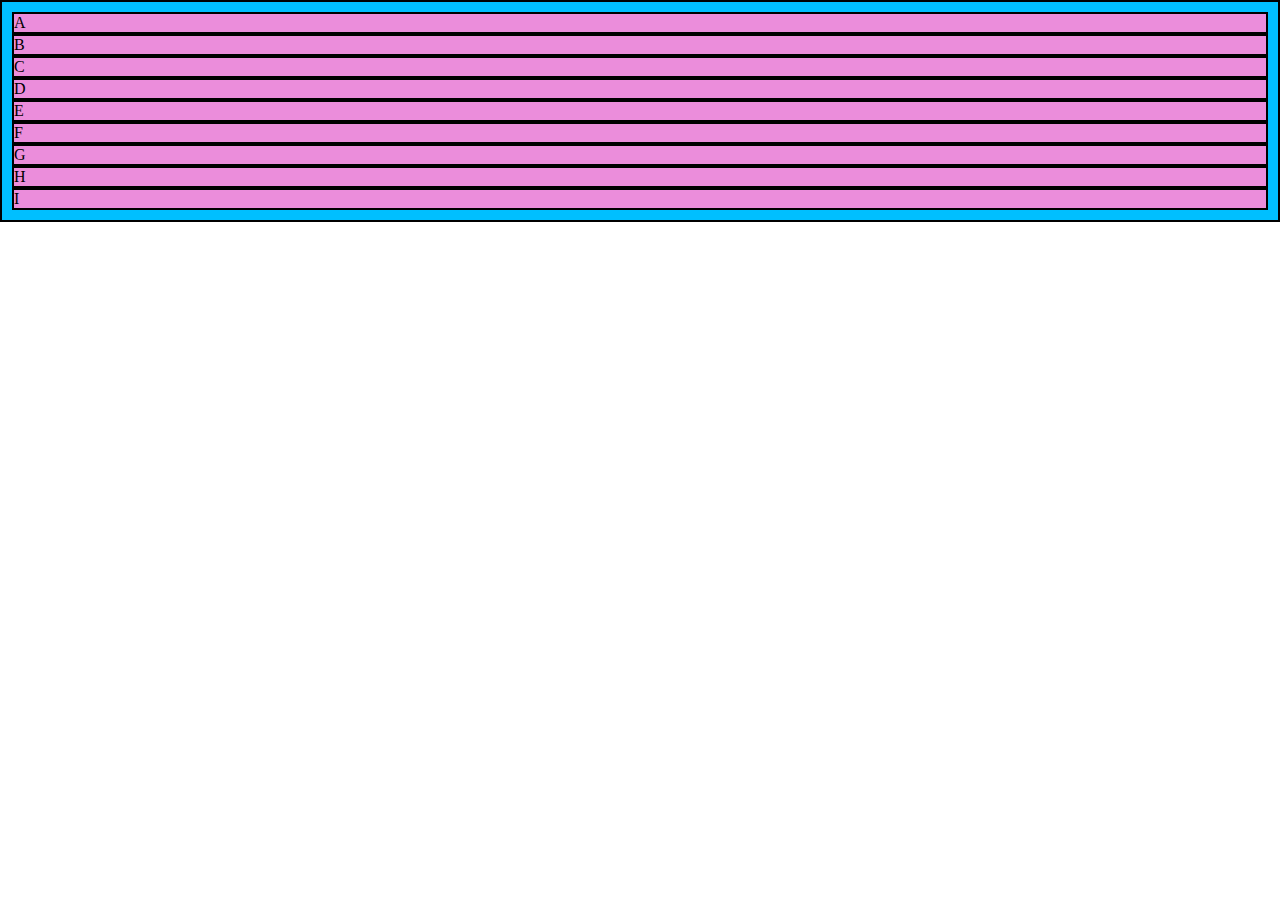
<file: basic/index.html>
<!DOCTYPE html>
<html lang="en">
<head>
    <meta charset="UTF-8">
    <meta http-equiv="X-UA-Compatible" content="IE=edge">
    <meta name="viewport" content="width=device-width, initial-scale=1.0">
    <title>GRID</title>
    <link rel="stylesheet" href="style.css">
</head>
<body>
    <div class="container">
        <div class="item">A</div>
        <div class="item">B</div>
        <div class="item">C</div>
        <div class="item">D</div>
        <div class="item">E</div>
        <div class="item">F</div>
        <div class="item">G</div>
        <div class="item">H</div>
        <div class="item">I</div>
    </div>
    
</body>
</html>
</file>
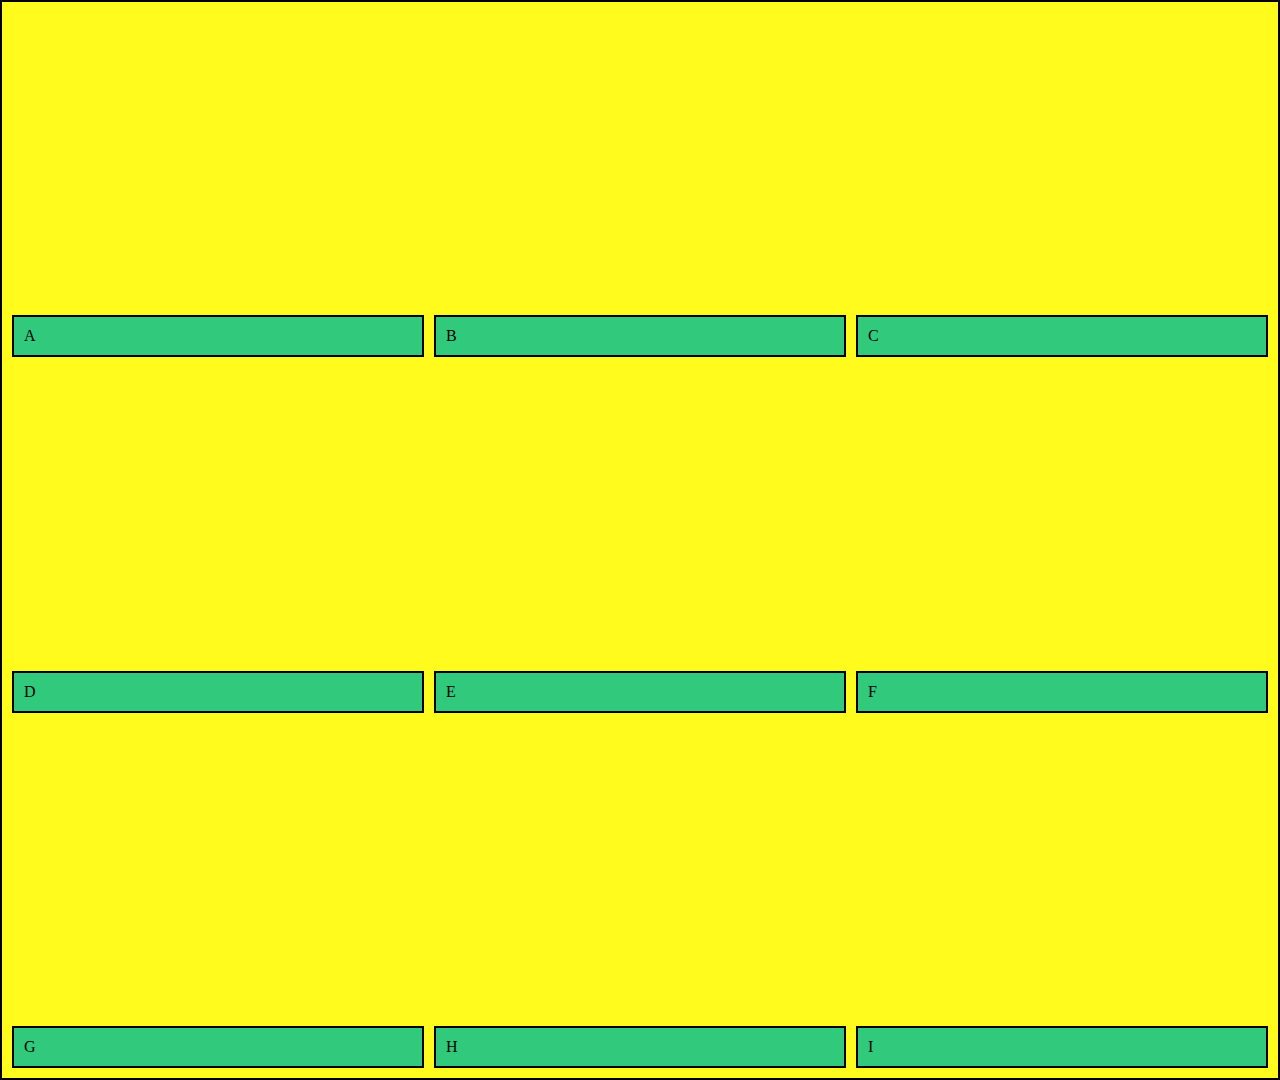
<file: basic10/index.html>
<!DOCTYPE html>
<html lang="en">
<head>
    <meta charset="UTF-8">
    <meta http-equiv="X-UA-Compatible" content="IE=edge">
    <meta name="viewport" content="width=device-width, initial-scale=1.0">
    <title>BASIC10</title>
    <link rel="stylesheet" href="style.css">
</head>
<body>
    <div class="container">
        <div class="item">A</div>
        <div class="item">B</div>
        <div class="item">C</div>
        <div class="item">D</div>
        <div class="item">E</div>
        <div class="item">F</div>
        <div class="item">G</div>
        <div class="item">H</div>
        <div class="item">I</div>
    </div>
    
</body>
</html>
</file>
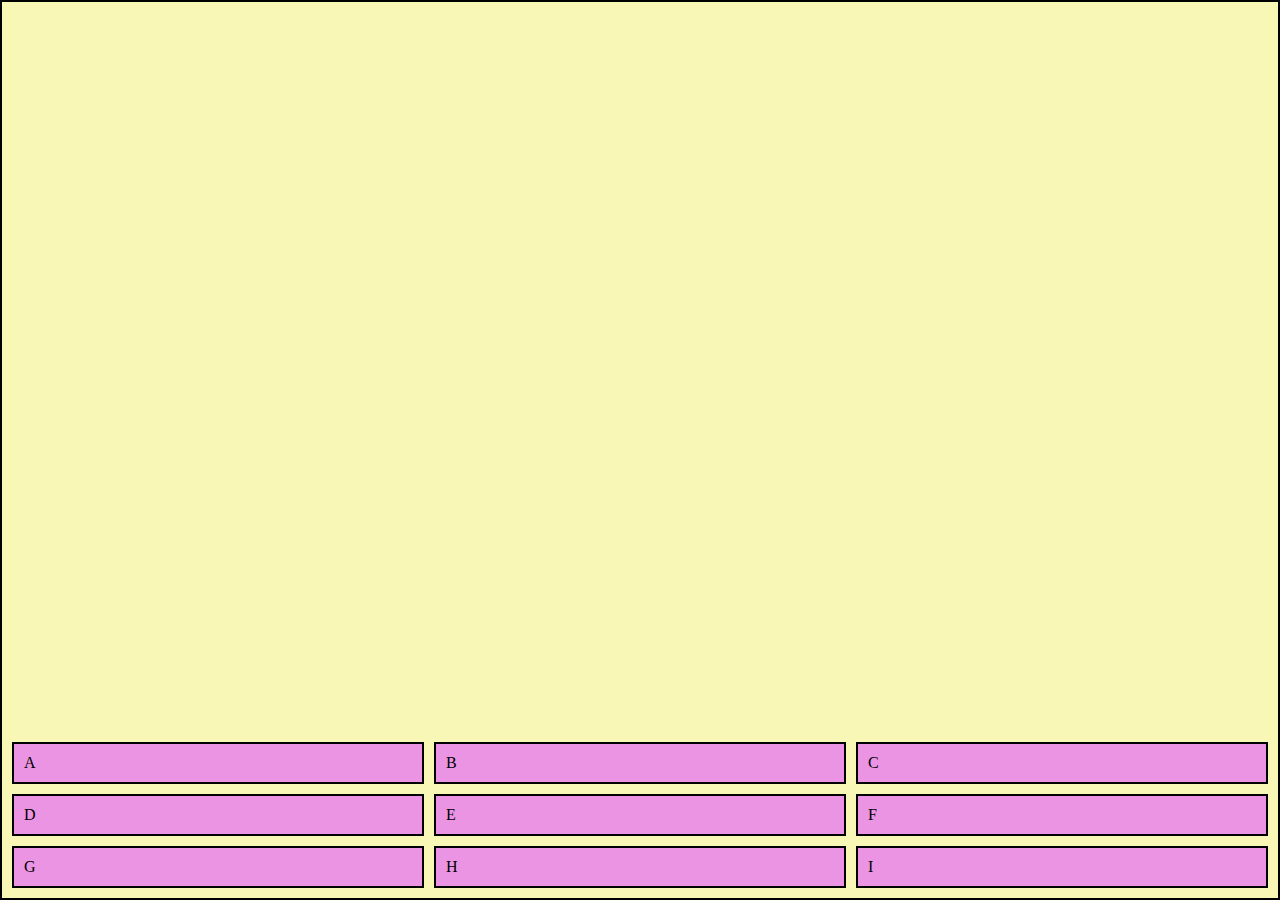
<file: basic13/index.html>
<!DOCTYPE html>
<html lang="en">
<head>
    <meta charset="UTF-8">
    <meta http-equiv="X-UA-Compatible" content="IE=edge">
    <meta name="viewport" content="width=device-width, initial-scale=1.0">
    <title>BASIC13</title>
    <link rel="stylesheet" href="style.css">
</head>
<body>
    <div class="container">
        <div class="item">A</div>
        <div class="item">B</div>
        <div class="item">C</div>
        <div class="item">D</div>
        <div class="item">E</div>
        <div class="item">F</div>
        <div class="item">G</div>
        <div class="item">H</div>
        <div class="item">I</div>
    </div>
    
</body>
</html>
</file>
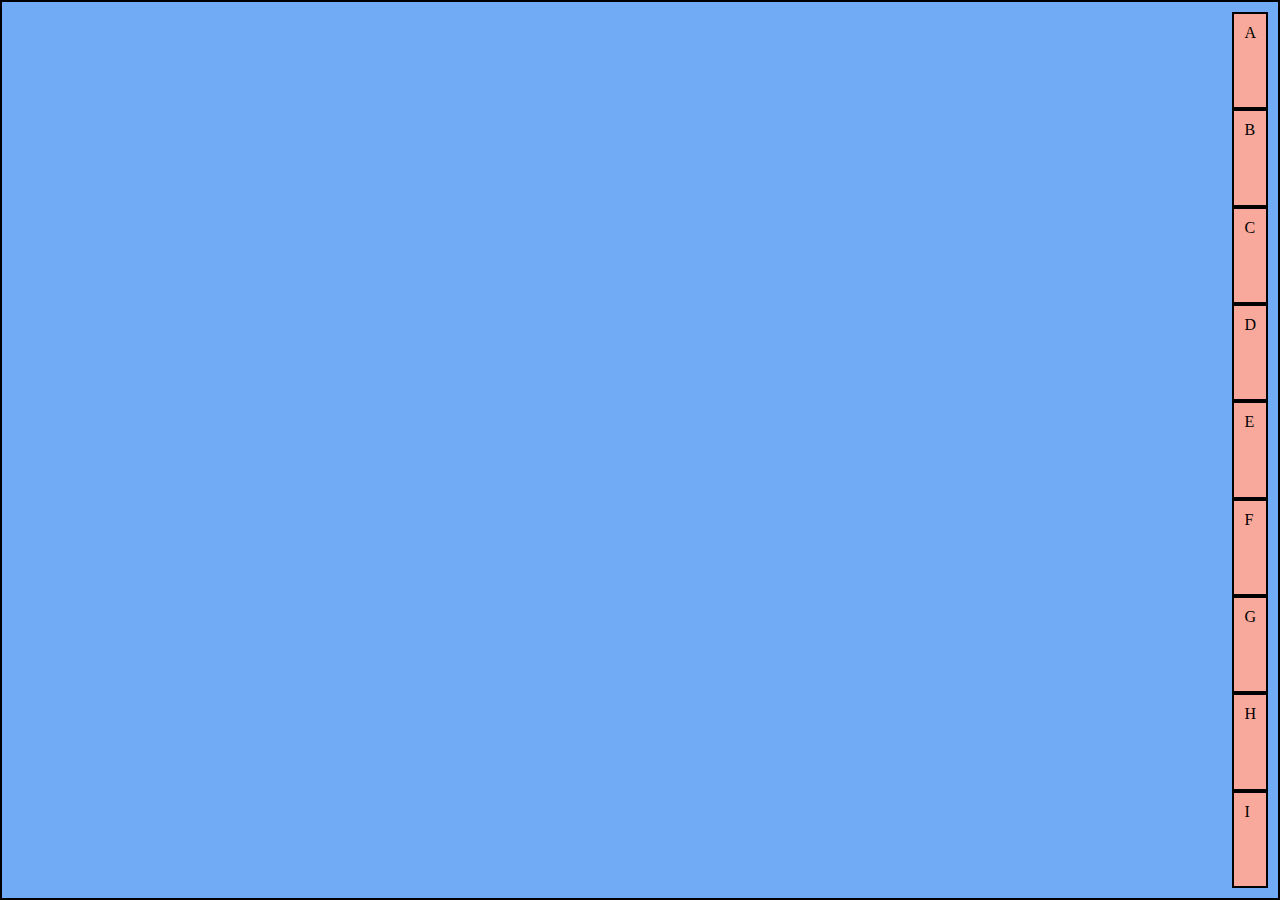
<file: basic14/index.html>
<!DOCTYPE html>
<html lang="en">
<head>
    <meta charset="UTF-8">
    <meta http-equiv="X-UA-Compatible" content="IE=edge">
    <meta name="viewport" content="width=device-width, initial-scale=1.0">
    <title>BASIC14</title>
    <link rel="stylesheet" href="style.css">
</head>
<body>
    <div class="container">
        <div class="item">A</div>
        <div class="item">B</div>
        <div class="item">C</div>
        <div class="item">D</div>
        <div class="item">E</div>
        <div class="item">F</div>
        <div class="item">G</div>
        <div class="item">H</div>
        <div class="item">I</div>
    </div>
    
</body>
</html>
</file>
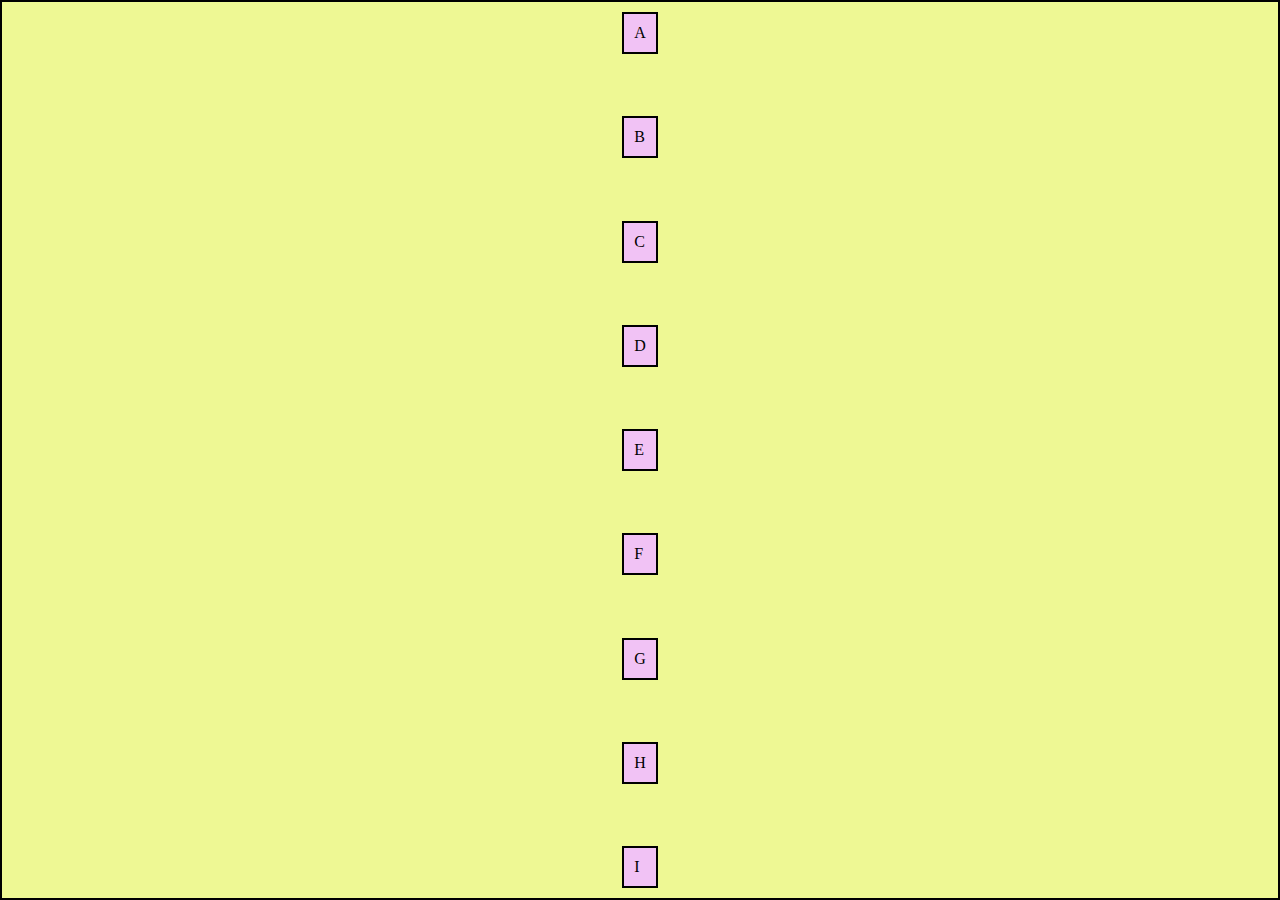
<file: basic15/index.html>
<!DOCTYPE html>
<html lang="en">
<head>
    <meta charset="UTF-8">
    <meta http-equiv="X-UA-Compatible" content="IE=edge">
    <meta name="viewport" content="width=device-width, initial-scale=1.0">
    <title>BASIC15</title>
    <link rel="stylesheet" href="style.css">
</head>
<body>
    <div class="container">
        <div class="item">A</div>
        <div class="item">B</div>
        <div class="item">C</div>
        <div class="item">D</div>
        <div class="item">E</div>
        <div class="item">F</div>
        <div class="item">G</div>
        <div class="item">H</div>
        <div class="item">I</div>
    </div>
    
</body>
</html>
</file>
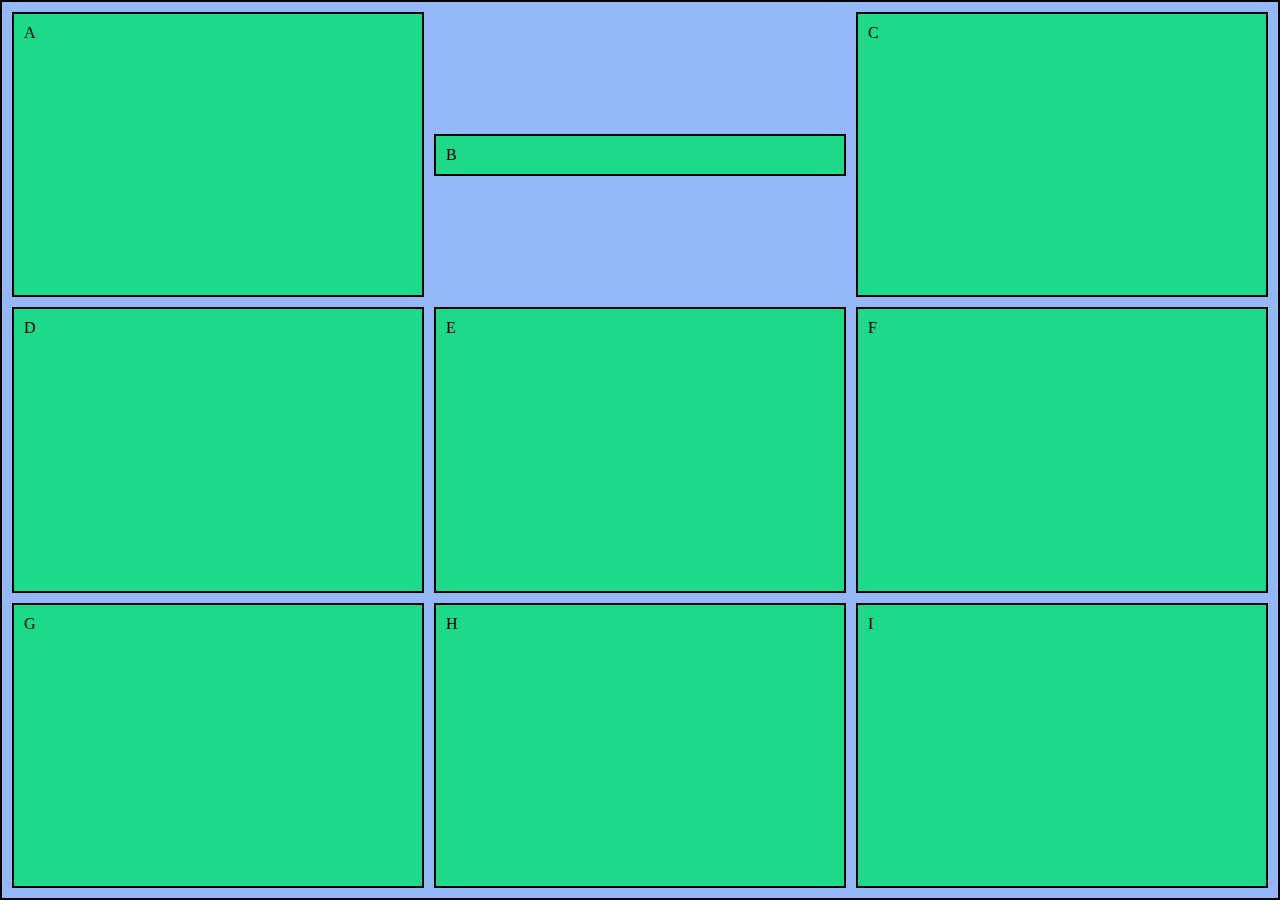
<file: basic16/index.html>
<!DOCTYPE html>
<html lang="en">
<head>
    <meta charset="UTF-8">
    <meta http-equiv="X-UA-Compatible" content="IE=edge">
    <meta name="viewport" content="width=device-width, initial-scale=1.0">
    <title>BASIC16</title>
    <link rel="stylesheet" href="style.css">
</head>
<body>
    <div class="container">
        <div class="item">A</div>
        <div class="item">B</div>
        <div class="item">C</div>
        <div class="item">D</div>
        <div class="item">E</div>
        <div class="item">F</div>
        <div class="item">G</div>
        <div class="item">H</div>
        <div class="item">I</div>
    </div>
    
</body>
</html>
</file>
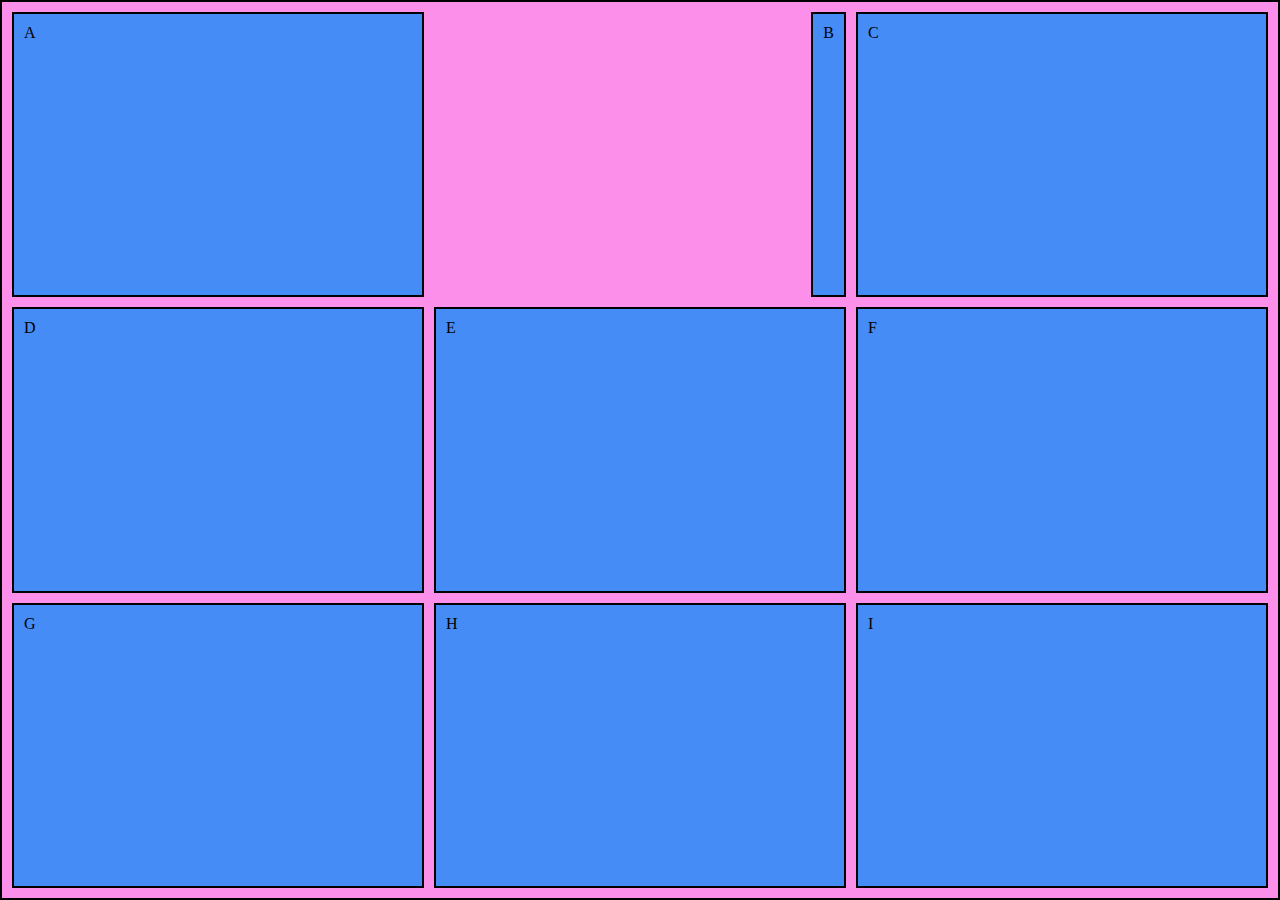
<file: basic17/index.html>
<!DOCTYPE html>
<html lang="en">
<head>
    <meta charset="UTF-8">
    <meta http-equiv="X-UA-Compatible" content="IE=edge">
    <meta name="viewport" content="width=device-width, initial-scale=1.0">
    <title>BASIC17</title>
    <link rel="stylesheet" href="style.css">
</head>
<body>
    <div class="container">
        <div class="item">A</div>
        <div class="item">B</div>
        <div class="item">C</div>
        <div class="item">D</div>
        <div class="item">E</div>
        <div class="item">F</div>
        <div class="item">G</div>
        <div class="item">H</div>
        <div class="item">I</div>
    </div>
    
</body>
</html>
</file>
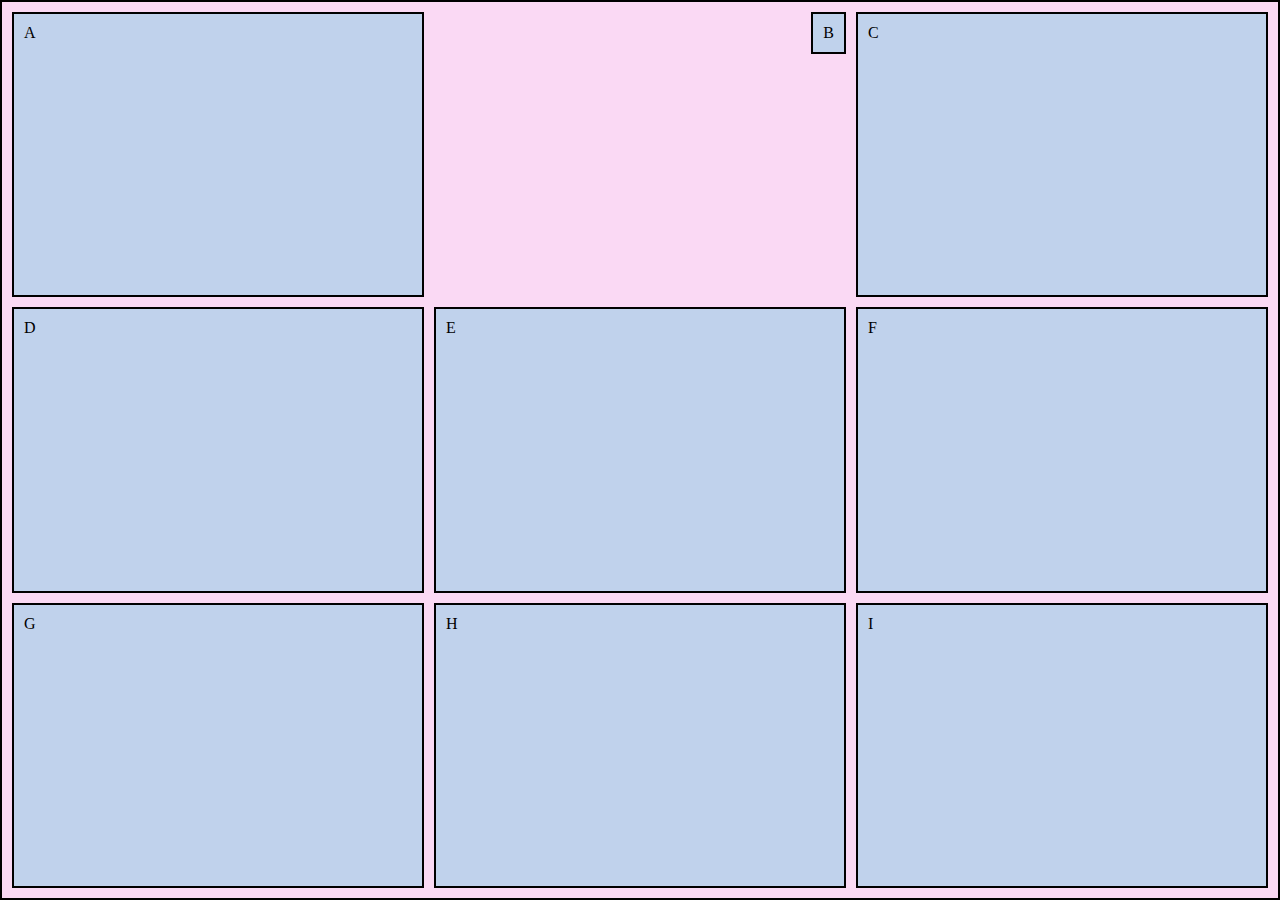
<file: basic18/index.html>
<!DOCTYPE html>
<html lang="en">
<head>
    <meta charset="UTF-8">
    <meta http-equiv="X-UA-Compatible" content="IE=edge">
    <meta name="viewport" content="width=device-width, initial-scale=1.0">
    <title>BASIC18</title>
    <link rel="stylesheet" href="style.css">
</head>
<body>
    <div class="container">
        <div class="item">A</div>
        <div class="item">B</div>
        <div class="item">C</div>
        <div class="item">D</div>
        <div class="item">E</div>
        <div class="item">F</div>
        <div class="item">G</div>
        <div class="item">H</div>
        <div class="item">I</div>
    </div>
    
</body>
</html>
</file>
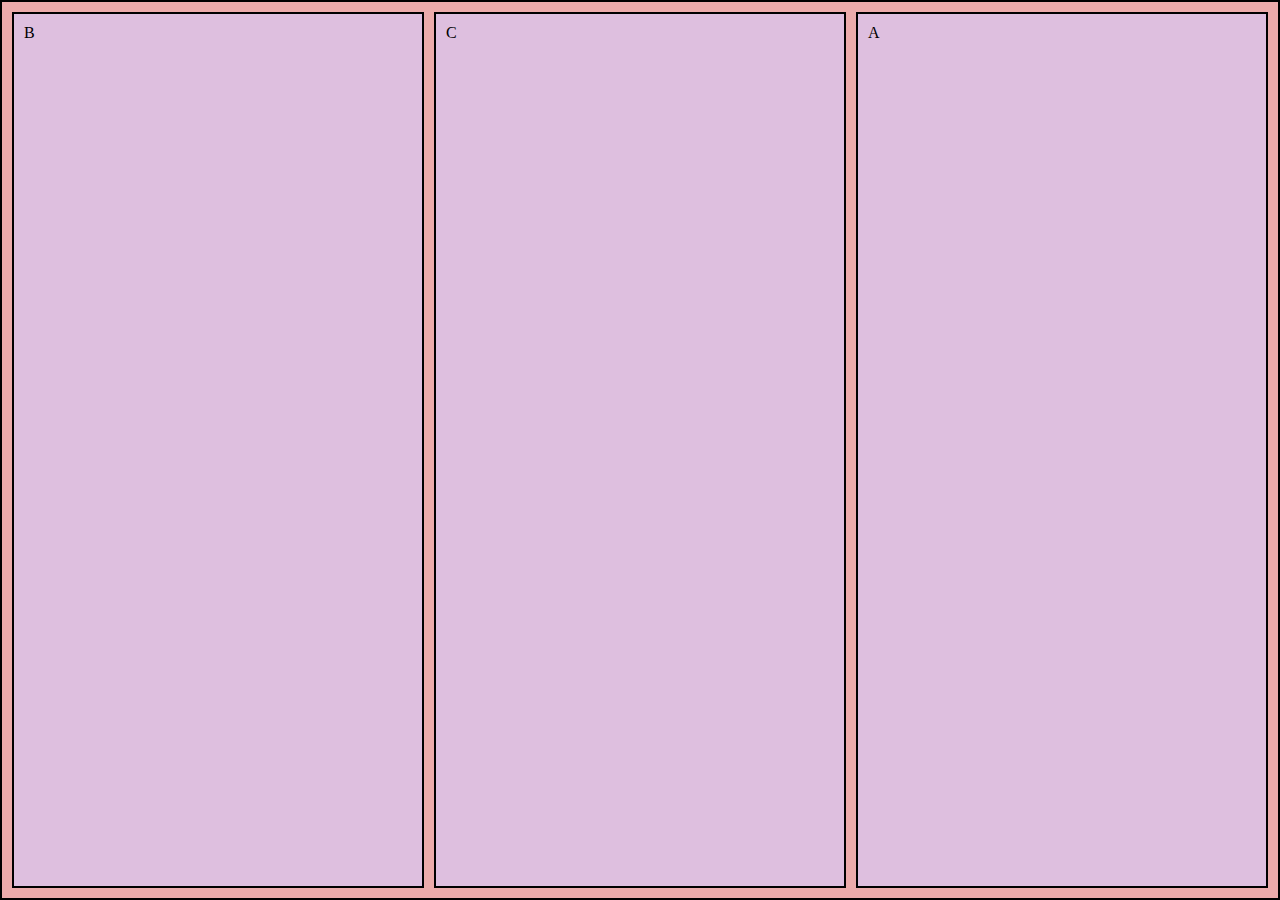
<file: basic19/index.html>
<!DOCTYPE html>
<html lang="en">
<head>
    <meta charset="UTF-8">
    <meta http-equiv="X-UA-Compatible" content="IE=edge">
    <meta name="viewport" content="width=device-width, initial-scale=1.0">
    <title>BASIC19</title>
    <link rel="stylesheet" href="style.css">
</head>
<body>
    <div class="container">
        <div class="item">A</div>
        <div class="item">B</div>
        <div class="item">C</div>
        
    </div>
    
</body>
</html>
</file>
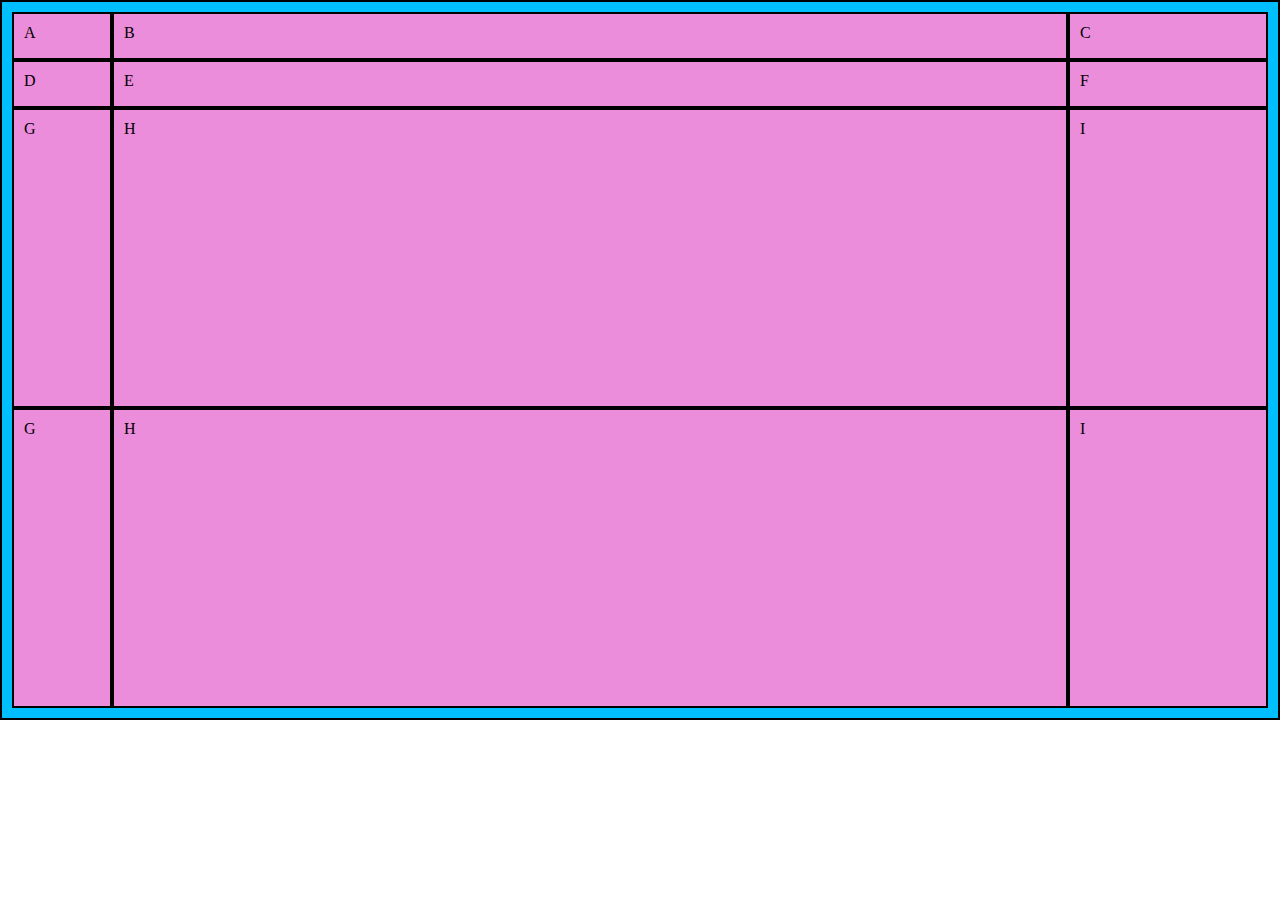
<file: basic2/index.html>
<!DOCTYPE html>
<html lang="en">
<head>
    <meta charset="UTF-8">
    <meta http-equiv="X-UA-Compatible" content="IE=edge">
    <meta name="viewport" content="width=device-width, initial-scale=1.0">
    <title>GRID</title>
    <link rel="stylesheet" href="style.css">
</head>
<body>
    <div class="container">
        <div class="item">A</div>
        <div class="item">B</div>
        <div class="item">C</div>
        <div class="item">D</div>
        <div class="item">E</div>
        <div class="item">F</div>
        <div class="item">G</div>
        <div class="item">H</div>
        <div class="item">I</div>
        <div class="item">G</div>
        <div class="item">H</div>
        <div class="item">I</div>
        
    </div>
    
</body>
</html>
</file>
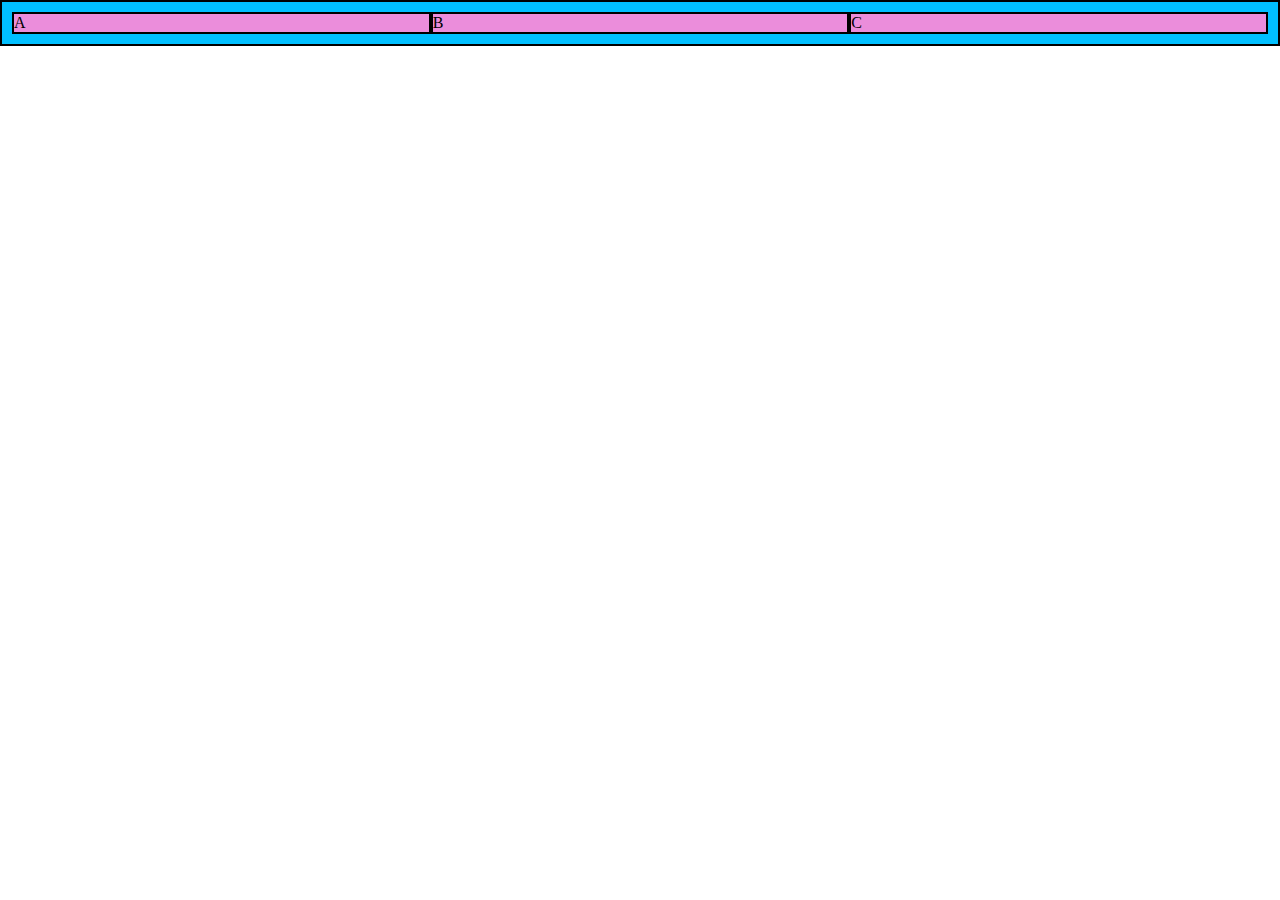
<file: basic3/index.html>
<!DOCTYPE html>
<html lang="en">
<head>
    <meta charset="UTF-8">
    <meta http-equiv="X-UA-Compatible" content="IE=edge">
    <meta name="viewport" content="width=device-width, initial-scale=1.0">
    <title>BASIC3</title>
    <link rel="stylesheet" href="style.css">
</head>
<body>
    <div class="container">
        <div class="item">A</div>
        <div class="item">B</div>
        <div class="item">C</div>
        
    </div>
    
</body>
</html>
</file>
<file: basic/style.css>
@charset "UTF-8";

* {
    margin: 0;
    padding: 0;
    box-sizing: border-box;
}

/* grid는 flex보다 나중에 나왔음
flex는 한방향 배치 구현
gird는 두방향(행과열) 배치구현 
두개를 다 안다면 알맞은곳에 사용할수 있음
전체구성은 grid로 하고 부분구성은 flex로 하는경우 다수*/

.container {
    border: 2px solid #000;
    background-color: deepskyblue;
    padding: 10px;
}

.item {
    border: 2px solid #000;
    background-color: rgb(235, 141, 219);
    padding: 10;
}
</file>
<file: basic10/style.css>
@charset "UTF-8";

* {
    margin: 0;
    padding: 0;
    box-sizing: border-box;
}

.container {
    border: 2px solid #000;
    background-color: rgb(255, 251, 29);
    padding: 10px;
}

.item {
    border: 2px solid #000;
    background-color: rgb(49, 202, 125);
    padding: 10px;
}

/* - align-items - 
각 셀안에서의 움직임*/
.container {
    display: grid;
    gap: 10px;
    grid-template-columns: repeat(3, 1fr);
    height: 120vh;
    align-items: stretch;
    align-items: start;
    align-items: center;
    align-items: end;
}

.item {}
</file>
<file: basic13/style.css>
@charset "UTF-8";

* {
    margin: 0;
    padding: 0;
    box-sizing: border-box;
}

.container {
    border: 2px solid #000;
    background-color: rgb(248, 247, 182);
    padding: 10px;
}

.item {
    border: 2px solid #000;
    background-color: rgb(235, 148, 227);
    padding: 10px;
}

/* align-content = container의높이보다 item의 총높이가 작다면 item통채로의 정렬 */
.container {
    display: grid;
    gap: 10px;
    grid-template-columns: repeat(3, 1fr);
    height: 100vh;
    align-content: center; 
    align-content: start; 
    align-content: end; 
}

.item {

}
</file>
<file: basic14/style.css>
@charset "UTF-8";

* {
    margin: 0;
    padding: 0;
    box-sizing: border-box;
}

.container {
    border: 2px solid #000;
    background-color: rgb(114, 171, 245);
    padding: 10px;
}

.item {
    border: 2px solid #000;
    background-color: rgb(248, 169, 155);
    padding: 10px;
}

/* justify-content = container의높이보다 item의 총넓이가 작다면 item통채로의 정렬 */
.container {
    display: grid;
    height: 100vh;
    justify-content: center;
    justify-content: start;
    justify-content: end;
}

.item {

}
</file>
<file: basic15/style.css>
@charset "UTF-8";

* {
    margin: 0;
    padding: 0;
    box-sizing: border-box;
}

.container {
    border: 2px solid #000;
    background-color: rgb(238, 248, 148);
    padding: 10px;
}

.item {
    border: 2px solid #000;
    background-color: rgb(241, 194, 245);
    padding: 10px;
}

/* place-content = align-content와 justify-content같이쓸수잇음
align-content와 justify-content순서로 작성, 만일 하나만 적으면 두 속성 모두에게 적용*/
.container {
    display: grid;
    height: 100vh;
    place-content: center;
    place-content: start;
    place-content: end;
    place-content: space-between center;
}

.item {

}
</file>
<file: basic16/style.css>
@charset "UTF-8";

* {
    margin: 0;
    padding: 0;
    box-sizing: border-box;
}

.container {
    border: 2px solid #000;
    background-color: rgb(148, 183, 248);
    padding: 10px;
}

.item {
    border: 2px solid #000;
    background-color: rgb(28, 218, 138);
    padding: 10px;
}

/* align-self
개별item 세로 정렬*/
.container {
    display: grid;
    height: 100vh;
    grid-template-columns: repeat(3, 1fr);
    gap: 10px;
}

.item:nth-child(2) {
    align-self: center;
}
</file>
<file: basic17/style.css>
@charset "UTF-8";

* {
    margin: 0;
    padding: 0;
    box-sizing: border-box;
}

.container {
    border: 2px solid #000;
    background-color: rgb(252, 143, 234);
    padding: 10px;
}

.item {
    border: 2px solid #000;
    background-color: #458cf7;
    padding: 10px;
}

/* justify-self
개별item 가로 정렬*/
.container {
    display: grid;
    height: 100vh;
    grid-template-columns: repeat(3, 1fr);
    gap: 10px;
}

.item:nth-child(2) {
    justify-self: center;
    justify-self: start;
    justify-self: end;
}
</file>
<file: basic18/style.css>
@charset "UTF-8";

* {
    margin: 0;
    padding: 0;
    box-sizing: border-box;
}

.container {
    border: 2px solid #000;
    background-color: rgb(250, 217, 244);
    padding: 10px;
}

.item {
    border: 2px solid #000;
    background-color: #c0d2ec;
    padding: 10px;
}

/* place-self
 align-self justify-self를 같이 단축*/
.container {
    display: grid;
    height: 100vh;
    grid-template-columns: repeat(3, 1fr);
    gap: 10px;
}

.item:nth-child(2) {
    place-self:center;
    place-self:start;
    place-self:end;
    place-self:center end;
    place-self:center start;
    place-self: start center;
    place-self: start end;


}
</file>
<file: basic19/style.css>
@charset "UTF-8";

* {
    margin: 0;
    padding: 0;
    box-sizing: border-box;
}

.container {
    border: 2px solid #000;
    background-color: rgb(236, 171, 171);
    padding: 10px;
}

.item {
    border: 2px solid #000;
    background-color: #debfdf;
    padding: 10px;
}

/* order
배치순서*/
.container {
    display: grid;
    height: 100vh;
    grid-template-columns: repeat(3, 1fr);
    gap: 10px;
}

.item:nth-child(1) {order: 3;}
.item:nth-child(2) {order: 1;}
.item:nth-child(3) {order: 2;}
</file>
<file: basic2/style.css>
@charset "UTF-8";

* {
    margin: 0;
    padding: 0;
    box-sizing: border-box;
    
}


.container {
    border: 2px solid #000;
    background-color: deepskyblue;
    padding: 10px;
    display: grid;
/* grid와 flex는 자식요소가 inline요소일지라도 block요소로 바꾸어버린다.
 */
 grid-template-columns: 100px 300px 200px;
 grid-template-columns: 300px 1fr 300px;
/*  fr:fraction  -->화면을차지하는비율 ex)1:2:1 */
grid-template-columns: 1fr 2fr 1fr;
grid-template-columns: 1fr 1fr 1fr 1fr 1fr;
grid-template-columns: repeat(5,1fr); /* 1fr을 5번반복한다는의미 */
grid-template-columns: repeat(3,1fr 2fr 1fr);
grid-template-columns: 100px 1fr 200px;
grid-template-rows: 200px 200px; /* 설정한 1,2줄은 높이가 200px로 적용되고 나머지는 auto가 된다 */
grid-template-rows: repeat(4,1fr);
grid-template-rows: repeat(2,1fr);
grid-template-rows: repeat(2,1fr) 300px 300px;

height: 80vh;
}

.item {
    border: 2px solid #000;
    background-color: rgb(235, 141, 219);
    padding: 10px;
}
</file>
<file: basic3/style.css>
@charset "UTF-8";

* {
    margin: 0;
    padding: 0;
    box-sizing: border-box;
}

/* grid는 flex보다 나중에 나왔음
flex는 한방향 배치 구현
gird는 두방향(행과열) 배치구현 
두개를 다 안다면 알맞은곳에 사용할수 있음
전체구성은 grid로 하고 부분구성은 flex로 하는경우 다수*/

.container {
    border: 2px solid #000;
    background-color: deepskyblue;
    padding: 10px;
}

.item {
    border: 2px solid #000;
    background-color: rgb(235, 141, 219);
    padding: 10;
}

/* auto-fill, auto-fit */
.container {display: grid;
grid-template-columns: repeat(3,20%);
grid-template-columns: repeat(3,minmax(20%,auto));
grid-template-columns: repeat(auto-fill,minmax(20%,auto));
grid-template-columns: repeat(auto-fit,minmax(20%,auto));}
</file>
